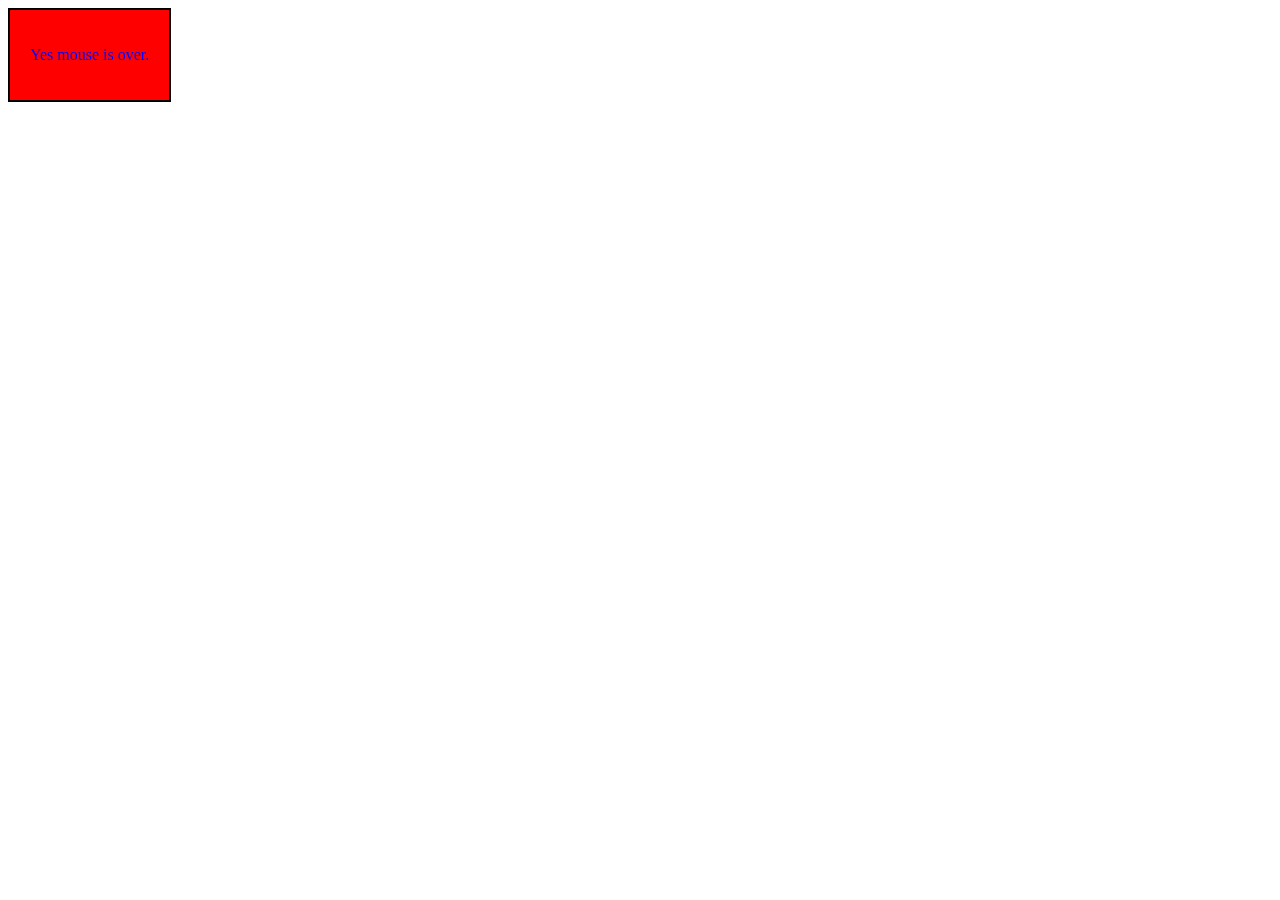
<file: mouseover/index.html>
<!DOCTYPE html>
<html lang="en">
<head>
    <meta charset="UTF-8">
    <meta name="viewport" content="width=device-width, initial-scale=1.0">
    <title>Mouseover</title>
    <link rel="stylesheet" href="style.css">
</head>
<body>
    <div id="over" class="over">
        <p>Yes mouse is over.</p>
    </div>

<script src="script.js"></script>
</body>
</html>
</file>
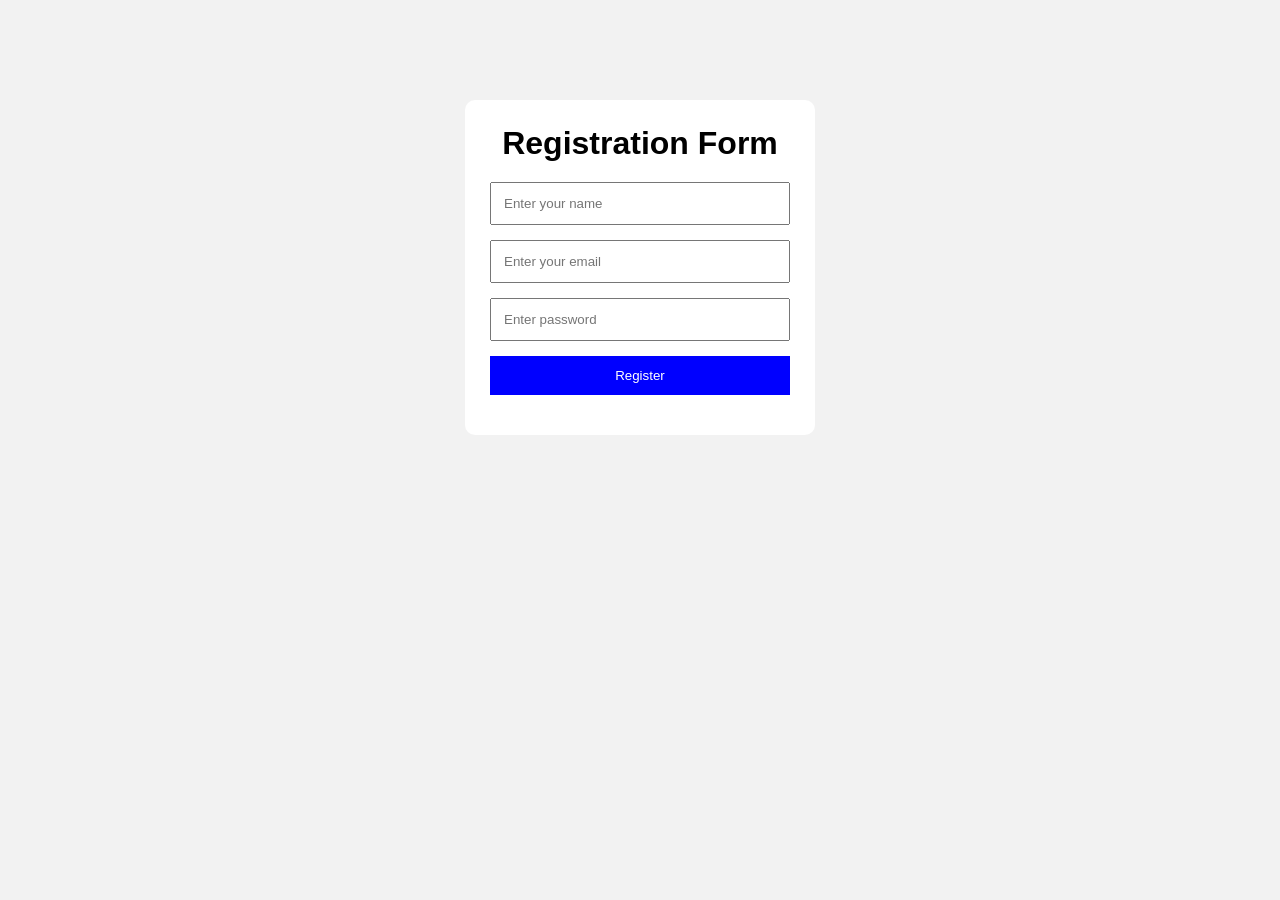
<file: mouseover/Event and event handling/index.html>
<!DOCTYPE html>
<html lang="en">

<head>
    <meta charset="UTF-8">
    <meta name="viewport" content="width=device-width, initial-scale=1.0">
    <title>Registration Form</title>
    <link rel="stylesheet" href="style.css">
</head>

<body>
    <div class="container">
        <h1>Registration Form</h1>
        <form id="registrationForm">
            <input type="text" id="name" placeholder="Enter your name">
            <br>
            <input type="email" id="email"
                placeholder="Enter your email">
            <br>
            <input type="password" id="password" placeholder="Enter password">
            <br>
            <button type="submit">Register</button>
        </form>
        <p id="message"></p>
    </div>
    <script src="script.js"></script>
</body>

</html>
</file>
<file: mouseover/style.css>
.over{
    display: inline-block;
    border: 2px solid black;
    padding: 20px;
    background-color: red;
    color: blue;
}
</file>
<file: mouseover/Event and event handling/style.css>
* {
    margin: 0;
    padding: 0;
    box-sizing: border-box;
}

body {
    font-family: Arial, sans-serif;
    background-color: #f2f2f2;
}

.container {
    width: 350px;
    margin: 100px auto;
    padding: 25px;
    background-color: white;
    border-radius: 10px;
}

h1 {
    text-align: center;
    margin-bottom: 20px;
}

input {
    width: 100%;
    padding: 12px;
    margin-bottom: 15px;
}

button {
    width: 100%;
    padding: 12px;
    background-color: blue;
    color: white;
    border: none;
    cursor: pointer;
}

button:hover {
    background-color: darkblue;
}

#message {
    margin-top: 15px;
    text-align: center;
}
</file>
